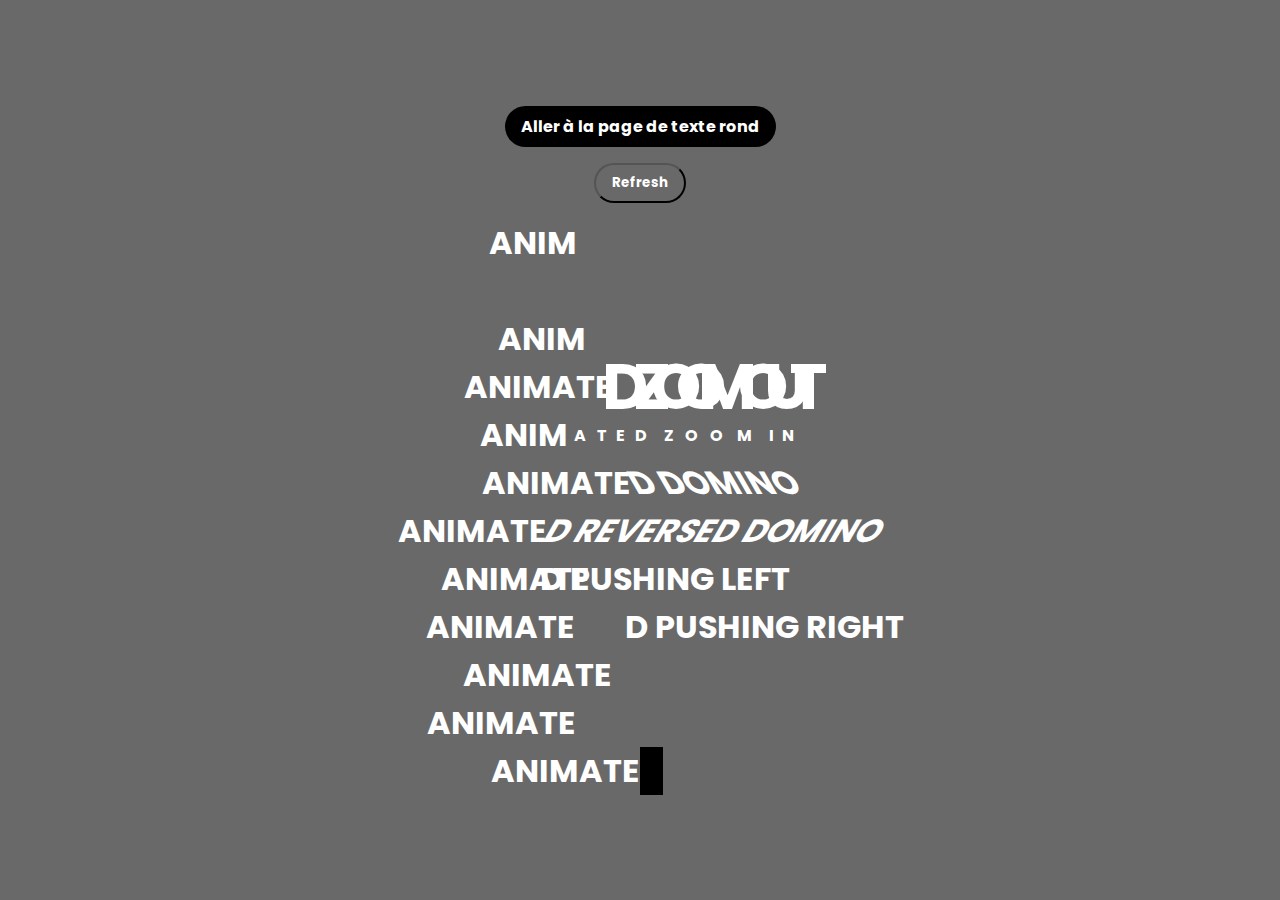
<file: index.html>
<!DOCTYPE html>
<html lang="en">
<head>
    <meta charset="UTF-8">
    <meta http-equiv="X-UA-Compatible" content="IE=edge">
    <meta name="viewport" content="width=device-width, initial-scale=1.0">
    <title>Animated Text | Plugin JS</title>
    <link rel="stylesheet" href="anim_text.css">
    <link rel="stylesheet" href="base.css">
    <script src="anim_text.js" defer></script>
</head>
<body>
    <a href="round-text.html">Aller  à la page de texte rond</a>
    <button id="refresh">Refresh</button>
    <h1 class="anime_text" speed="150">ANIMATED FADE IN</h1>
    <div class="box">
        <h1 class="anime_text anime_text_up" speed="100" delay="1000">ANIMATED UP</h1>
    </div>
    <div class="box">
        <h1 class="anime_text anime_text_down">ANIMATED DOWN</h1>
    </div>
    <h1 class="anime_text anime_text_zoom_out" speed="100">ANIMATED ZOOM OUT</h1>
    <h1 class="anime_text anime_text_zoom_in" delay="0">ANIMATED ZOOM IN</h1>
    <h1 class="anime_text anime_text_domino" speed="100">ANIMATED DOMINO</h1>
    <h1 class="anime_text anime_text_reverse_domino" speed="100">ANIMATED REVERSED DOMINO</h1>
    <h1 class="anime_text anime_text_pushing_left" speed="100">ANIMATED PUSHING LEFT</h1>
    <h1 class="anime_text anime_text_pushing_right" speed="100">ANIMATED PUSHING RIGHT</h1>
    <div class="box">
        <h1 class="anime_text anime_text_petal" speed="100">ANIMATED BOUNCING</h1>
    </div>
    <h1 class="anime_text anime_text_back_shadow" speed="100">ANIMATED BACK SHADOW</h1>
    <h1 class="anime_text anime_text_typing" speed="100">ANIMATED TYPING</h1>
</body>
</html>
</file>
<file: anim_text.css>
#refresh {
    margin: 1rem 0;
    padding: .5rem 1rem;
    border-radius: 50px;
    background: transparent;
    color: white;
    font-weight: 700;
    cursor: pointer;
    transition: background-color .2s ease;
}

#refresh:hover {
    background-color: black;
}

.box {
    overflow: hidden;
}

.anime_text span {
    transition: all 1s ease;
    display: inline-block;
}

.anime_text span:not(.animated) {
    opacity: 0;
}

.anime_text_up span:not(.animated) {
    transform: translateY(50px);
    opacity: 1;
}

.anime_text_down span:not(.animated) {
    transform: translateY(-50px);
    opacity: 1;
}

.anime_text_zoom_out span:not(.animated) {
    opacity: 1;
    transform: scale(2);
}

.anime_text_zoom_in span:not(.animated) {
    opacity: 1;
    transform: scale(.5);
}

.anime_text_domino span:not(.animated) {
    opacity: 1;
    transform: skew(30deg);
}

.anime_text_reverse_domino span:not(.animated) {
    opacity: 1;
    transform: skew(-30deg);
}

.anime_text_pushing_left span:not(.animated) {
    opacity: 1;
    transform: translateX(-50px);
}

.anime_text_pushing_right span:not(.animated) {
    opacity: 1;
    transform: translateX(50px);
}

.anime_text_petal span:not(.animated) {
    opacity: 1;
    transform: skewY(50deg) skewX(30deg) translateY(-50px);
}

.anime_text_back_shadow span:not(.animated) {
    opacity: 0;
    text-shadow: 15px 15px black;
}

.anime_text_typing span.animated + span:not(.animated) {
    transition: none;
    background: black;
    opacity: 1;
    transform: none;
    color: transparent;
}
</file>
<file: base.css>
@import url('https://fonts.googleapis.com/css2?family=Poppins&display=swap');

* {
    margin: 0;
    padding: 0;
    box-sizing: border-box;
    font-family: 'Poppins', sans-serif;
}

body {
    background-color: dimgrey;
    height: 100vh;
    display: flex;
    flex-direction: column;
    justify-content: center;
    align-items: center;
}

h1, p {
    color: white;
}

a {
    color: white;
    font-weight: 700;
    text-decoration: none;
    background-color: black;
    padding: .5rem 1rem;
    border-radius: 50px;
    cursor: pointer;
}
</file>
